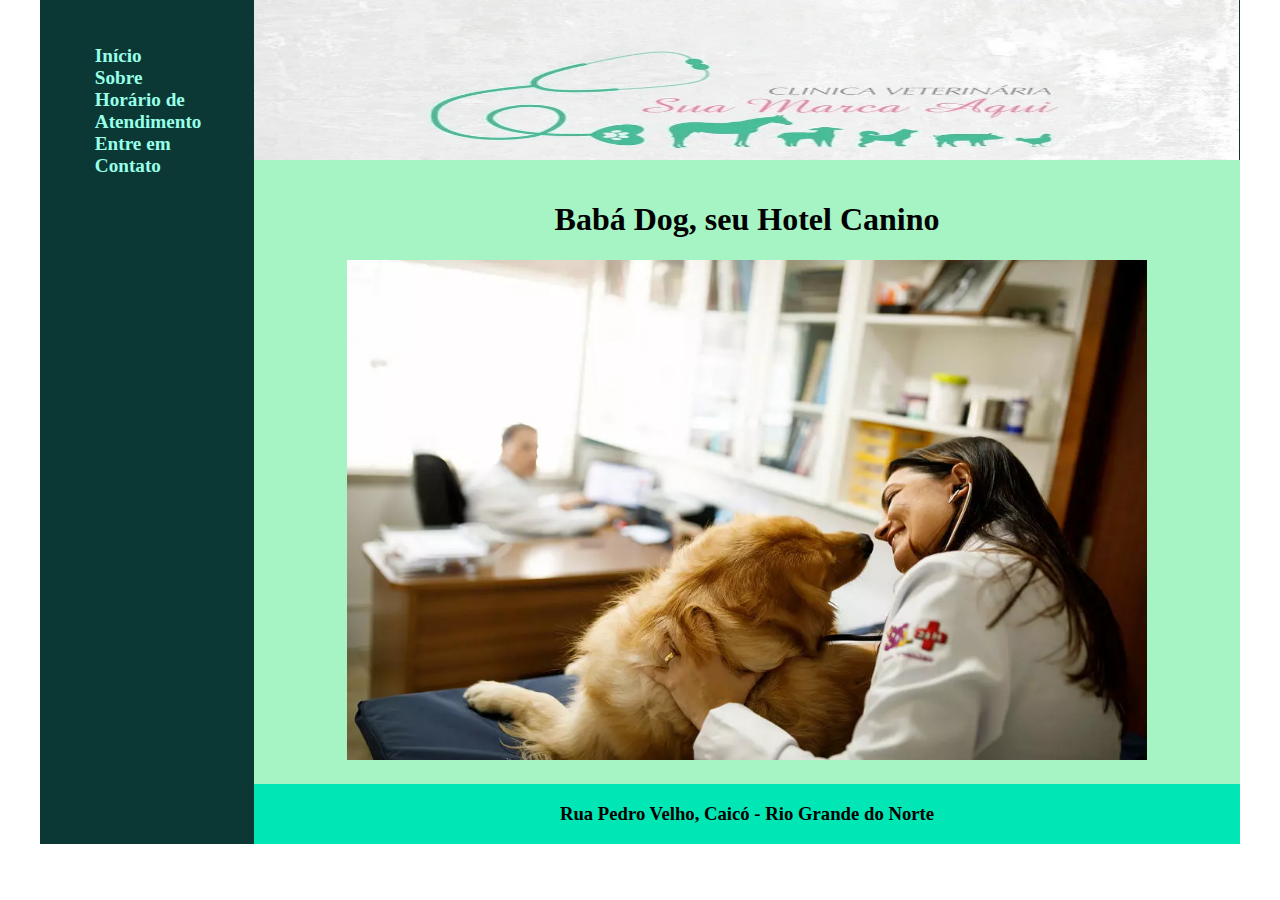
<file: index.html>
<!DOCTYPE html>
<html lang="en">
<head>
    <meta charset="UTF-8">
    <meta http-equiv="X-UA-Compatible" content="IE=edge">
    <meta name="viewport" content="width=device-width, initial-scale=1.0">
    <title>Babys Dog - Oficial</title>
    <link rel="stylesheet" href="base.css">
</head>

<body>
    <div class="principal">
        <nav class="menu">

            <ul>
                <li><a href="./index.html">Início</a></li>
                <li><a href="./now_about_us.html">Sobre</a></li>
                <li><a href="./opening.html">Horário de Atendimento</a></li>
                <li><a href="./contact.html">Entre em Contato</a></li>
            </ul>

        </nav>

        <div class="main">
            <div class="header">

            <img src=".//imagens/logotipo-clinica-veterinaria.webp" alt="imagem header" width= "985px"; height="200px" ;>

            </div>
    
            <div class="content">
            
                <div class="imagem.content">
                    <center>
                    
                        <h1>Babá Dog, seu Hotel Canino</h1>
                        <img src="./imagens/ideias-para-clinica-veterinaria-1.jpg.webp" alt="foto principal" width="800px" height="500px">
                        
                    </center>
                </div>

            </div>
    
            <div class="footer">

              <center> <h3>Rua Pedro Velho, Caicó - Rio Grande do Norte</h3> </center> 

            </div>

        </div>
    </div>
</body>
</html>
</file>
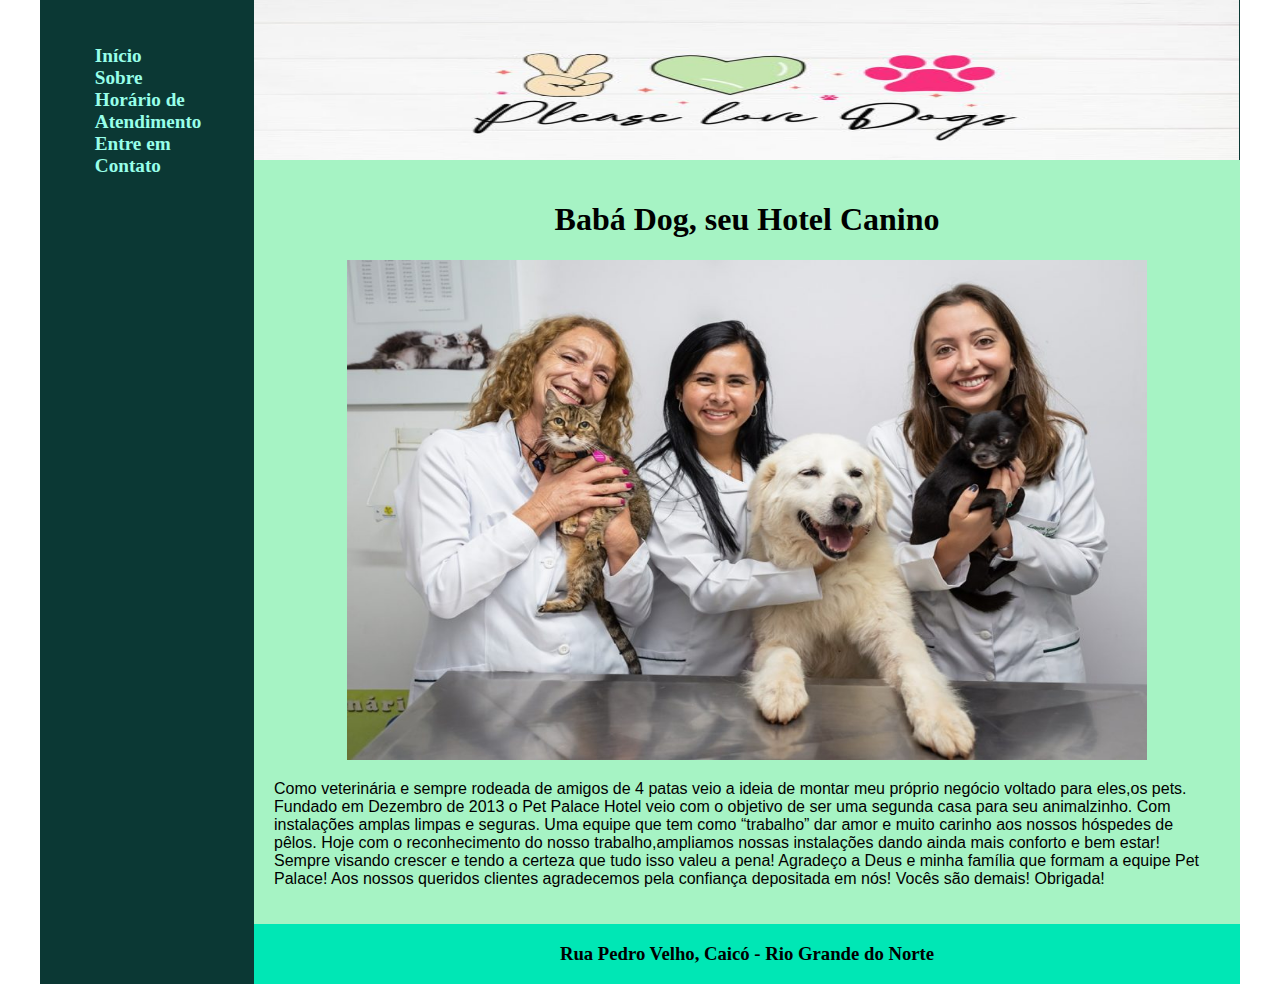
<file: now_about_us.html>
<!DOCTYPE html>
<html lang="en">
<head>
    <meta charset="UTF-8">
    <meta http-equiv="X-UA-Compatible" content="IE=edge">
    <meta name="viewport" content="width=device-width, initial-scale=1.0">
    <title>Babys Dog - Nossa história</title>
    <link rel="stylesheet" href="base.css">
</head>

<body>
    <div class="principal">
        <nav class="menu">

            <ul>
                <li><a href="./index.html">Início</a></li>
                <li><a href="./now_about_us.html">Sobre</a></li>
                <li><a href="./opening.html">Horário de Atendimento</a></li>
                <li><a href="./contact.html">Entre em Contato</a></li>
            </ul>

        </nav>

        <div class="main">
            <div class="header">

            <img src="./imagens/headd2.jpg" alt="imagem header" width= "985px"; height="200px" ;>

            </div>
    
            <div class="content">
            
                <div class="imagem.content">
                    <center>
                    
                        <h1>Babá Dog, seu Hotel Canino</h1>
                        <img src="./imagens/aboutUs.jpg" alt="foto principal" width="800px" height="500px">
                        
                    </center>
                </div>
                

                <div class="text.content">
                <p class="justified-text" style="font-family: Verdana, Geneva, Tahoma, sans-serif;">Como veterinária e sempre 
                rodeada de amigos de 4 patas veio a ideia de montar meu próprio negócio voltado 
                para eles,os pets. Fundado em Dezembro de 2013 o Pet Palace Hotel veio com o objetivo de ser uma segunda 
                casa para seu animalzinho. Com instalações amplas limpas e seguras. Uma equipe que tem como “trabalho” dar
                amor e muito carinho aos nossos hóspedes de pêlos. Hoje com o reconhecimento do nosso trabalho,ampliamos
                nossas instalações dando ainda mais conforto e bem estar!
                Sempre visando crescer e tendo a certeza que tudo isso valeu a pena! Agradeço a Deus e minha família que 
                formam a equipe Pet Palace! Aos nossos queridos clientes agradecemos pela confiança depositada em nós! 
                Vocês são demais! Obrigada!</p>
                </div>

            </div>
    
            <div class="footer">

              <center> <h3>Rua Pedro Velho, Caicó - Rio Grande do Norte</h3> </center> 

            </div>

        </div>
    </div>
</body>
</html>
</file>
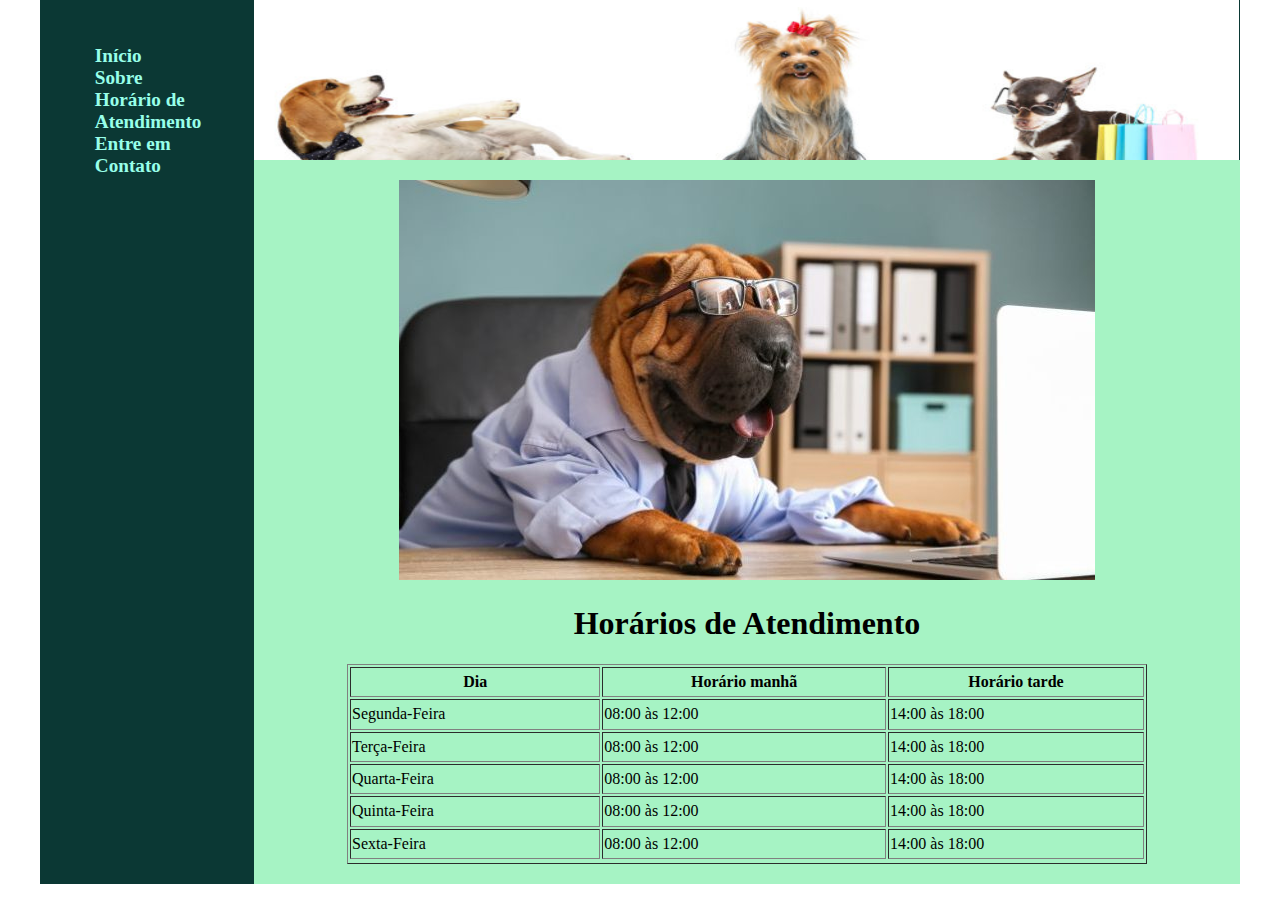
<file: opening.html>
<!DOCTYPE html>
<html lang="en">
<head>
    <meta charset="UTF-8">
    <meta http-equiv="X-UA-Compatible" content="IE=edge">
    <meta name="viewport" content="width=device-width, initial-scale=1.0">
    <title>Babys Dog - Atendimento</title>
    <link rel="stylesheet" href="base.css">
</head>

<body>
    <div class="principal">
        <nav class="menu">

            <ul>
                <li><a href="./index.html">Início</a></li>
                <li><a href="./now_about_us.html">Sobre</a></li>
                <li><a href="./opening.html">Horário de Atendimento</a></li>
                <li><a href="./contact.html">Entre em Contato</a></li>
            </ul>

        </nav>

        <div class="main">
            <div class="header">
                <img src="./imagens/head4.jpg" alt="imagem header" width= "985px"; height="200px" ;>
            </div>
    
            <div class="content">
                <center><img src="./imagens/opening.jpg" alt="opening time"></center>
                <table class="horarios" border="1" width="800px" height="200px" align="center">
                    <thead>
                        <caption><h1>Horários de Atendimento</h1></caption>
                    </thead>
                    
                    <tbody>
                        <tr>
                            <th>Dia</th>
                            <th>Horário manhã</th>
                            <th>Horário tarde</th>
                        </tr>

                        <tr>
                            <td>Segunda-Feira</td>
                            <td>08:00 às 12:00</td>
                            <td>14:00 às 18:00</td>
                        </tr>

                        <tr>
                            <td>Terça-Feira</td>
                            <td>08:00 às 12:00</td>
                            <td>14:00 às 18:00</td>
                        </tr>

                        <tr>
                            <td>Quarta-Feira</td>
                            <td>08:00 às 12:00</td>
                            <td>14:00 às 18:00</td>
                        </tr>

                        <tr>
                            <td>Quinta-Feira</td>
                            <td>08:00 às 12:00</td>
                            <td>14:00 às 18:00</td>
                        </tr>

                        <tr>
                            <td>Sexta-Feira</td>
                            <td>08:00 às 12:00</td>
                            <td>14:00 às 18:00</td>
                        </tr>
                    </tbody>
                    
                </table>
           
            </div>
        </div>
    

    </div>
</body>
</html>
</file>
<file: base.css>
html, body {
    margin: 0;
}

body {
    display: flex;
    justify-content: center;
}

ul {
    align-items: center;
    list-style-type: none;
    margin: 20%;
    padding: 0;
}

ul li a {
    text-decoration: none;
    font-size: larger;
    color: rgb(152, 255, 233);
    font-weight: bolder;
}

.principal {
    width: 1200px;
    display: flex;
    margin: 0 auto;
    background-color:rgb(11, 56, 52);
}
.main {
    display: flex;
    flex-flow: column;
    width: 85%;
}
.menu {
    width: 15%;
    background-color: rgb(11, 56, 52);
    padding: 10px 20px 0px;
}
.header {
    min-height: 100px;
    width: 30px;
    height: 160px;
}
.content {
    background-color: rgb(166, 243, 196);
    min-height: 300px;
    padding: 20px;
    display: table;
}

.imagem.content {
    display:contents;
    float: right;
}

.text.content {
    display: table-cell;
    float: right;
}

.footer {
    min-height: 60px;
    font-size:medium;
    background-color: rgb(0, 231, 181);
}
</file>
